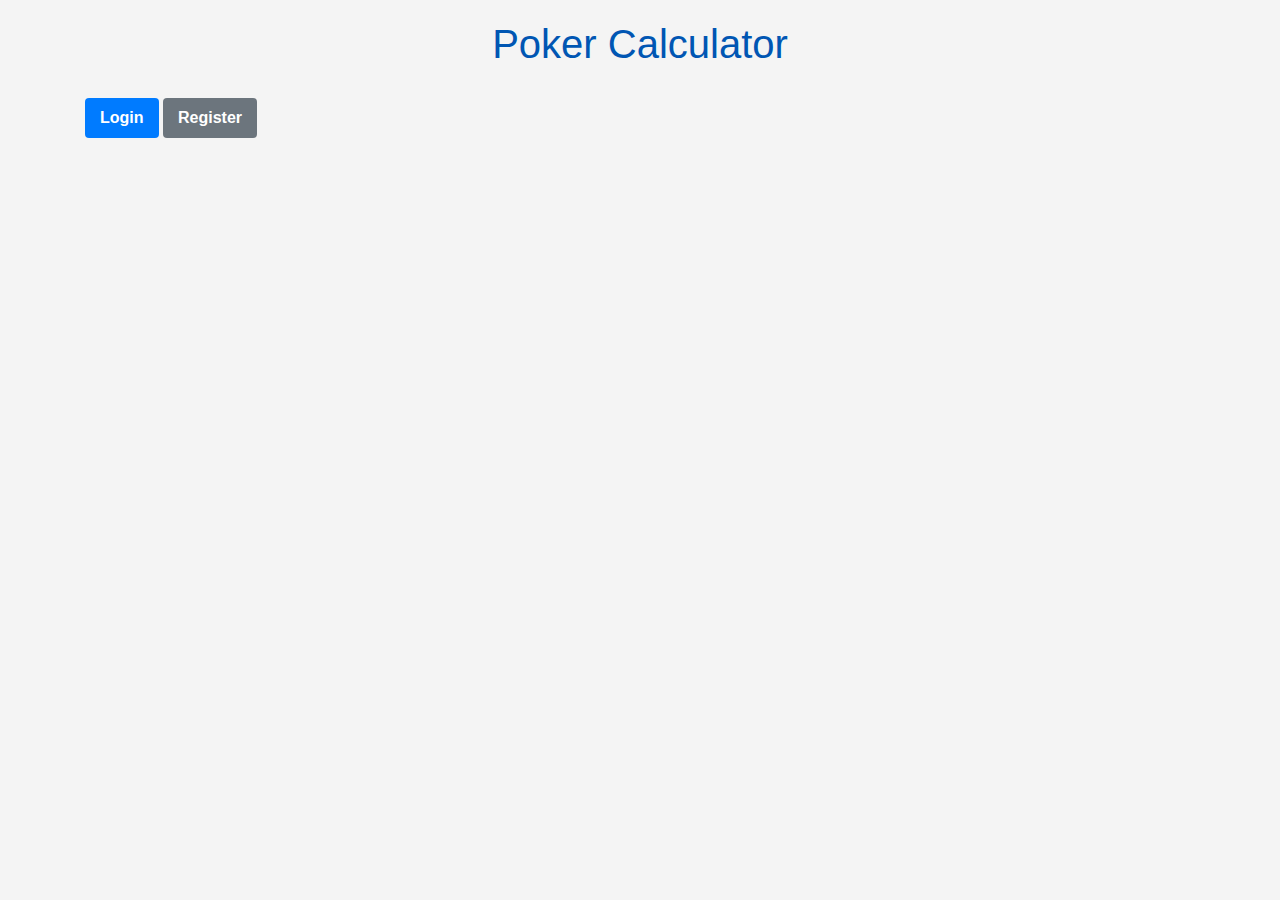
<file: templates/index.html>
<!DOCTYPE html>
<html lang="en">
<head>
    <meta charset="UTF-8">
    <meta name="viewport" content="width=device-width, initial-scale=1.0">
    <title>Poker Calculator</title>
    <link rel="stylesheet" href="https://stackpath.bootstrapcdn.com/bootstrap/4.5.2/css/bootstrap.min.css">
    <link rel="stylesheet" href="/static/style.css">
</head>
<body>
    <div class="container">
        <h1 class="text-center">Poker Calculator</h1>

        <div id="auth-section">
            <button class="btn btn-primary" onclick="location.href='/login'">Login</button>
            <button class="btn btn-secondary" onclick="location.href='/register'">Register</button>
        </div>

        <div id="game-section" style="display: none;">
            <!-- Game creation/management will go here -->
        </div>

        <div id="results-section" style="display: none;">
            <!-- Results display will go here -->
        </div>
    </div>

    <script src="https://code.jquery.com/jquery-3.5.1.slim.min.js"></script>
    <script src="https://cdn.jsdelivr.net/npm/popper.js@1.16.1/dist/umd/popper.min.js"></script>
    <script src="https://stackpath.bootstrapcdn.com/bootstrap/4.5.2/js/bootstrap.min.js"></script>
    <script src="/static/script.js"></script>
</body>
</html>
</file>
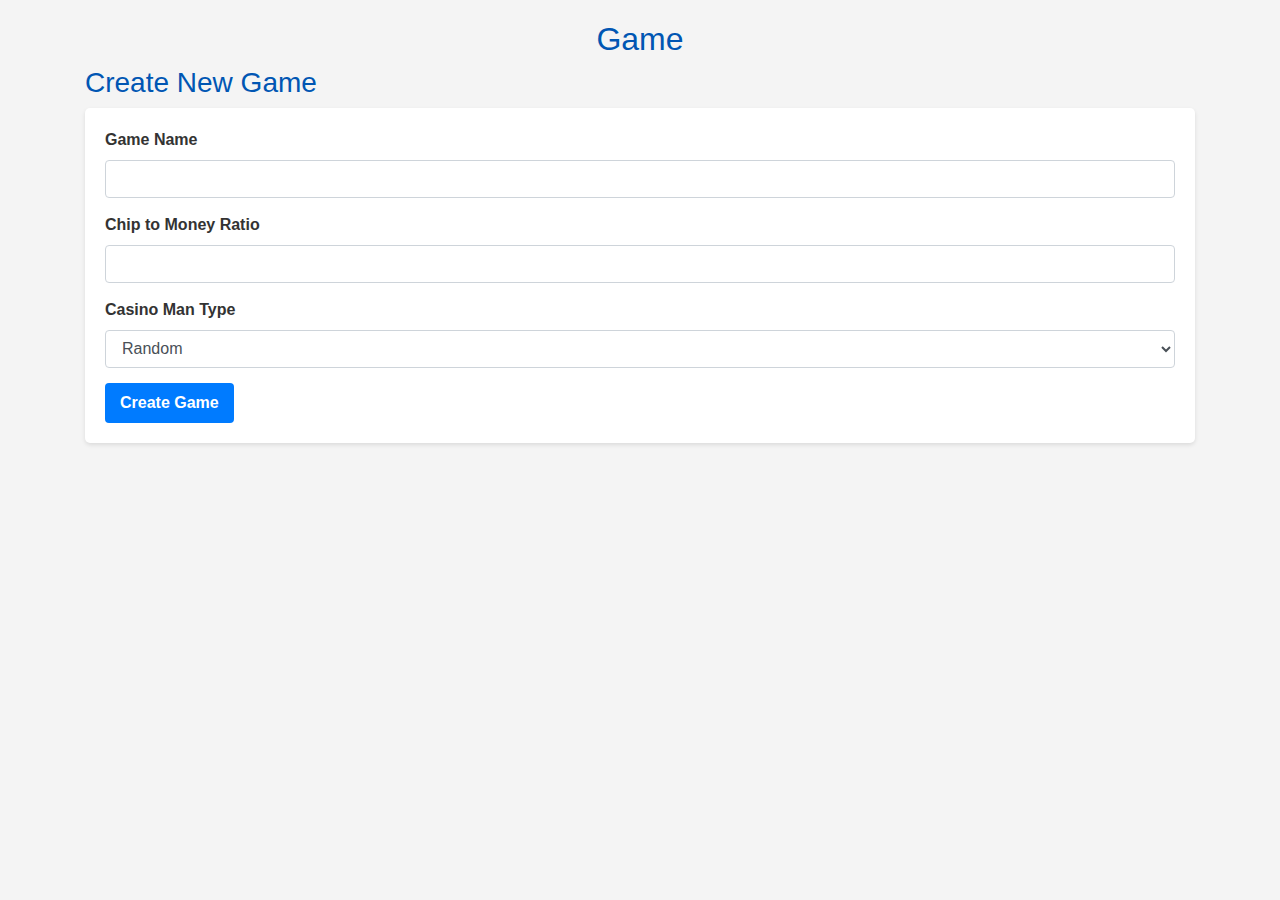
<file: templates/game.html>
<!DOCTYPE html>
<html lang="en">
<head>
    <meta charset="UTF-8">
    <meta name="viewport" content="width=device-width, initial-scale=1.0">
    <title>Game - Poker Calculator</title>
    <link rel="stylesheet" href="https://stackpath.bootstrapcdn.com/bootstrap/4.5.2/css/bootstrap.min.css">
    <link rel="stylesheet" href="/static/style.css">
</head>
<body>
    <div class="container">
        <h2 class="text-center">Game</h2>

        <!-- Create Game Form -->
        <div id="create-game-section">
            <h3>Create New Game</h3>
            <form id="create-game-form">
                <div class="form-group">
                    <label for="game-name">Game Name</label>
                    <input type="text" class="form-control" id="game-name" required>
                </div>
                <div class="form-group">
                    <label for="chip-to-money">Chip to Money Ratio</label>
                    <input type="number" class="form-control" id="chip-to-money" required>
                </div>
                <div class="form-group">
                    <label for="casino-man-type">Casino Man Type</label>
                    <select class="form-control" id="casino-man-type">
                        <option value="random">Random</option>
                        <option value="select">Select</option>
                    </select>
                </div>
                <div class="form-group" id="select-casino-man" style="display: none;">
                    <label for="selected-casino-man">Select Casino Man</label>
                    <select class="form-control" id="selected-casino-man">
                        <!-- Populate with user list -->
                    </select>
                </div>
                <button type="submit" class="btn btn-primary">Create Game</button>
            </form>
        </div>

        <!-- Add Player Form -->
        <div id="add-player-section" style="display: none;">
            <h3>Add Player</h3>
            <form id="add-player-form">
                <div class="form-group">
                    <label for="player-to-add">Select Player</label>
                    <select class="form-control" id="player-to-add">
                        <!-- Populate with user list -->
                    </select>
                </div>
                <button type="submit" class="btn btn-success">Add Player</button>
            </form>
        </div>

        <!-- Update Buy-ins and Final Chips Forms -->
        <div id="update-info-section" style="display: none;">
            <h3>Update Player Info</h3>
            <form id="update-buy-ins-form">
                <div class="form-group">
                    <label for="player-select">Select Player</label>
                    <select class="form-control" id="player-select">
                        <!-- Populate with players in the current game -->
                    </select>
                </div>
                <div class="form-group">
                    <label for="buy-ins">Buy-ins</label>
                    <input type="number" class="form-control" id="buy-ins">
                </div>
                <button type="submit" class="btn btn-info">Update Buy-ins</button>
            </form>

            <form id="update-final-chips-form">
                <div class="form-group">
                    <label for="final-chips">Final Chips</label>
                    <input type="number" class="form-control" id="final-chips">
                </div>
                <button type="submit" class="btn btn-info">Update Final Chips</button>
            </form>
        </div>

        <!-- Calculate Results Button -->
        <button id="calculate-results-btn" class="btn btn-warning" style="display: none;">Calculate Results</button>

        <!-- Results Display -->
        <div id="results-display" style="display: none;">
            <h3>Results</h3>
            <table class="table">
                <thead>
                    <tr>
                        <th>Player</th>
                        <th>Buy-ins</th>
                        <th>Final Chips</th>
                        <th>Amount</th>
                    </tr>
                </thead>
                <tbody id="results-table-body">
                    <!-- Results will be inserted here -->
                </tbody>
            </table>
        </div>
    </div>

    <script src="/static/script.js"></script>
</body>
</html>
</file>
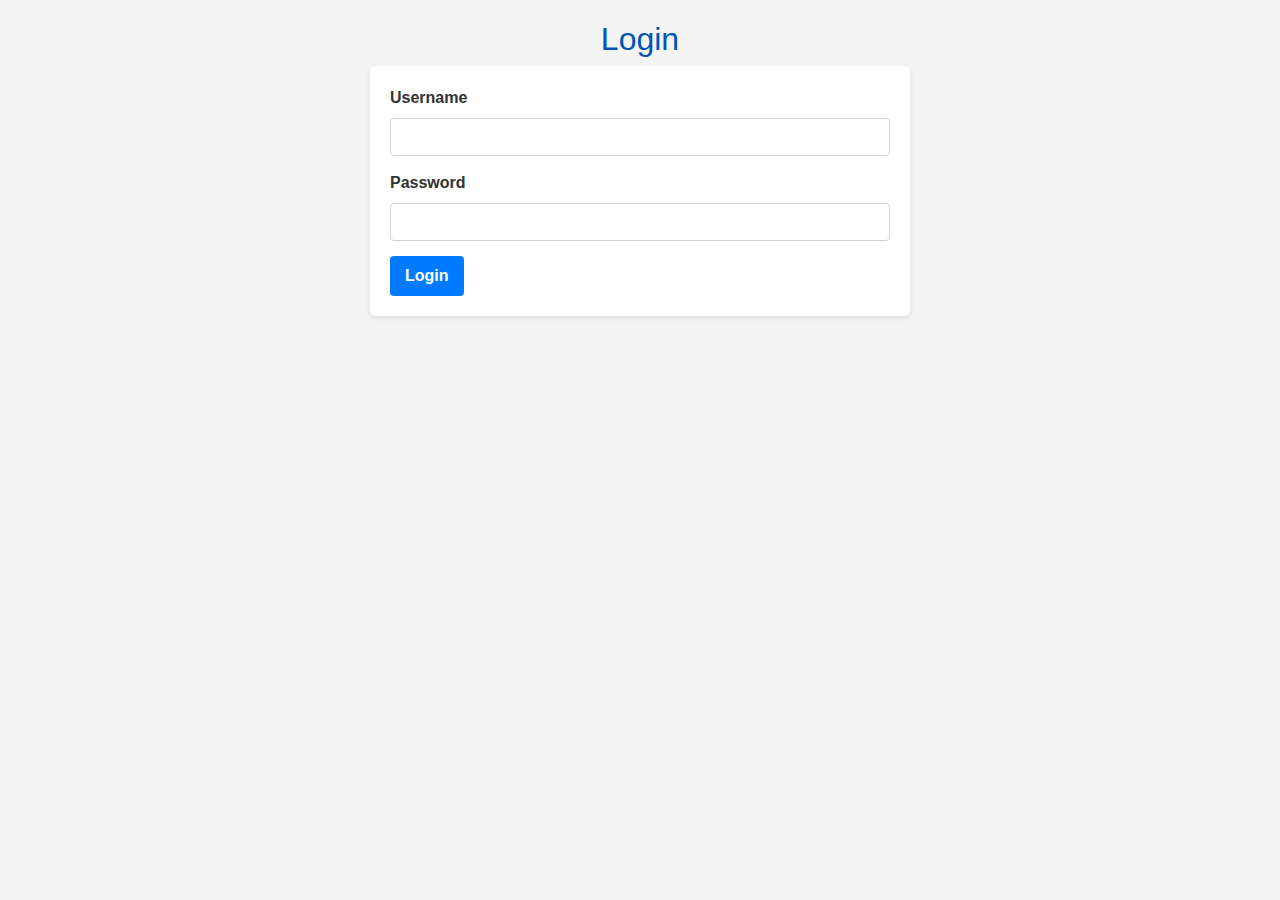
<file: templates/login.html>
<!DOCTYPE html>
<html lang="en">
<head>
    <meta charset="UTF-8">
    <meta name="viewport" content="width=device-width, initial-scale=1.0">
    <title>Login - Poker Calculator</title>
    <link rel="stylesheet" href="https://stackpath.bootstrapcdn.com/bootstrap/4.5.2/css/bootstrap.min.css">
    <link rel="stylesheet" href="/static/style.css">
</head>
<body>
    <div class="container">
        <div class="row justify-content-center">
            <div class="col-md-6">
                <h2 class="text-center">Login</h2>
                <form id="login-form">
                    <div class="form-group">
                        <label for="username">Username</label>
                        <input type="text" class="form-control" id="username" name="username" required>
                    </div>
                    <div class="form-group">
                        <label for="password">Password</label>
                        <input type="password" class="form-control" id="password" name="password" required>
                    </div>
                    <button type="submit" class="btn btn-primary">Login</button>
                </form>
                <div id="login-message" class="mt-3"></div>
            </div>
        </div>
    </div>

    <script src="/static/script.js"></script>
</body>
</html>
</file>
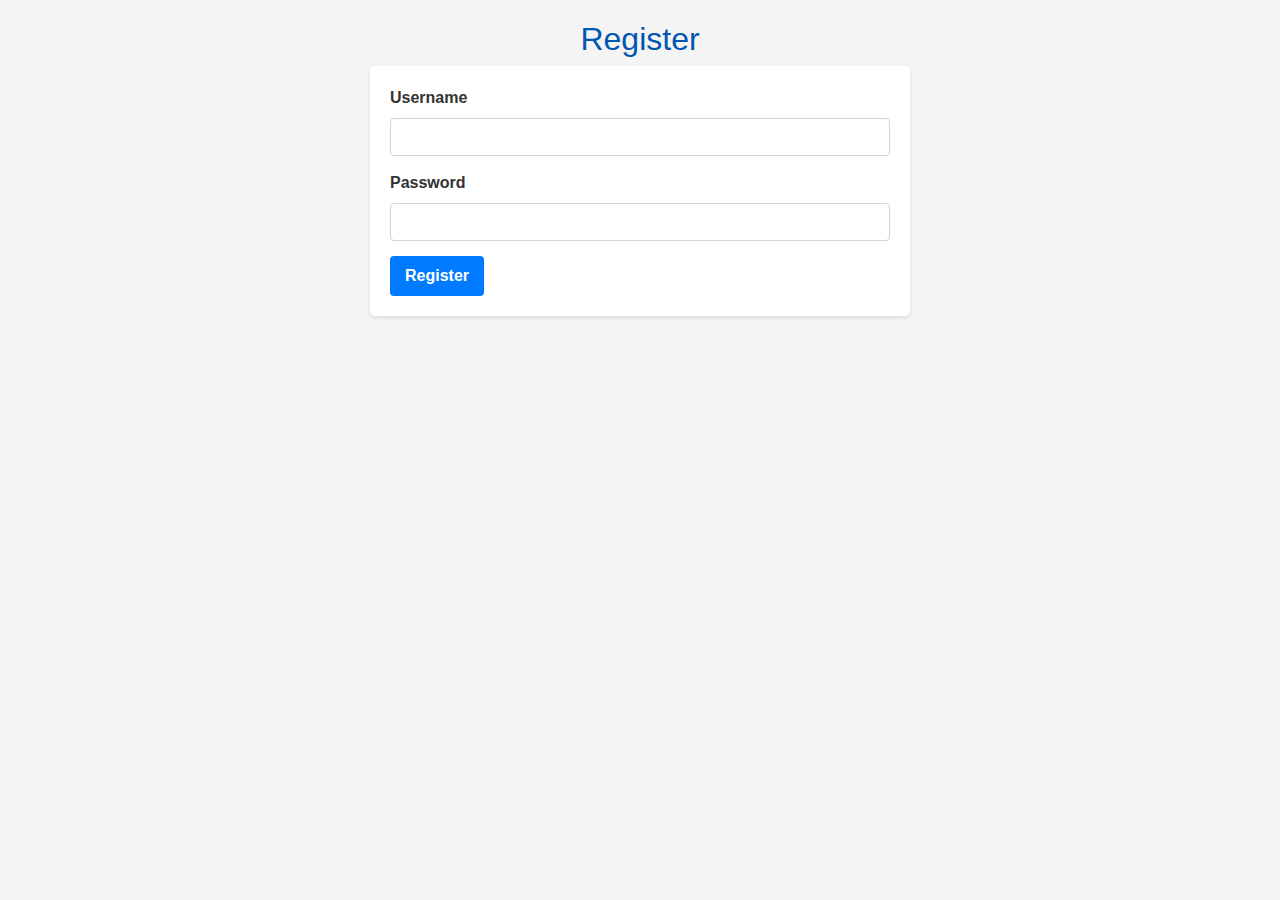
<file: templates/register.html>
<!DOCTYPE html>
<html lang="en">
<head>
    <meta charset="UTF-8">
    <meta name="viewport" content="width=device-width, initial-scale=1.0">
    <title>Register - Poker Calculator</title>
    <link rel="stylesheet" href="https://stackpath.bootstrapcdn.com/bootstrap/4.5.2/css/bootstrap.min.css">
    <link rel="stylesheet" href="/static/style.css">
</head>
<body>
    <div class="container">
        <div class="row justify-content-center">
            <div class="col-md-6">
                <h2 class="text-center">Register</h2>
                <form id="register-form">
                    <div class="form-group">
                        <label for="username">Username</label>
                        <input type="text" class="form-control" id="username" name="username" required>
                    </div>
                    <div class="form-group">
                        <label for="password">Password</label>
                        <input type="password" class="form-control" id="password" name="password" required>
                    </div>
                    <button type="submit" class="btn btn-primary">Register</button>
                </form>
                <div id="register-message" class="mt-3"></div>
            </div>
        </div>
    </div>

    <script src="/static/script.js"></script>
</body>
</html>
</file>
<file: static/style.css>
/* style.css */

/* General Body Styles */
body {
    font-family: 'Arial', sans-serif;
    background-color: #f4f4f4;
    color: #333;
    margin: 0;
    padding: 0;
}

/* Container Styles (Bootstrap's container class is used for responsiveness) */
.container {
    padding-top: 20px;
    padding-bottom: 20px;
}

/* Heading Styles */
h1, h2, h3 {
    color: #0056b3; /* Darker blue color */
}

h1 {
    text-align: center;
    margin-bottom: 30px;
}

/* Form Styles */
form {
    background-color: #fff;
    padding: 20px;
    border-radius: 5px;
    box-shadow: 0 2px 4px rgba(0, 0, 0, 0.1);
}

.form-group {
    margin-bottom: 15px;
}

label {
    font-weight: bold;
}

.form-control {
    border: 1px solid #ced4da; /* Light gray border */
    border-radius: 4px;
    padding: 8px 12px;
    width: 100%;
    box-sizing: border-box;
}

.form-control:focus {
    border-color: #80bdff; /* Blue border on focus */
    outline: 0;
    box-shadow: 0 0 0 0.2rem rgba(0, 123, 255, 0.25); /* Blue glow on focus */
}

/* Button Styles (using Bootstrap button classes) */
.btn {
    padding: 8px 15px;
    border-radius: 4px;
    font-weight: bold;
    cursor: pointer;
    transition: background-color 0.3s ease;
}

.btn-primary {
    background-color: #007bff; /* Primary blue color */
    border: none;
}

.btn-primary:hover {
    background-color: #0056b3; /* Darker blue on hover */
}

.btn-secondary {
    background-color: #6c757d; /* Gray color */
    border: none;
}

.btn-secondary:hover {
    background-color: #494f54; /* Darker gray on hover */
}

.btn-success {
    background-color: #28a745; /* Green color */
    border: none;
}

.btn-success:hover {
    background-color: #19692c; /* Darker green on hover */
}

.btn-info {
    background-color: #17a2b8; /* Light blue color */
    border: none;
}

.btn-info:hover {
    background-color: #0f6674; /* Darker light blue on hover */
}

.btn-warning {
    background-color: #ffc107; /* Yellow color */
    border: none;
}

.btn-warning:hover {
    background-color: #b28704; /* Darker yellow on hover */
}

/* Table Styles */
.table {
    background-color: #fff;
    border-collapse: collapse;
    width: 100%;
    margin-bottom: 20px;
    box-shadow: 0 2px 4px rgba(0, 0, 0, 0.1);
}

.table th,
.table td {
    padding: 10px;
    text-align: left;
    border: 1px solid #ced4da;
}

.table thead {
    background-color: #007bff; /* Blue header */
    color: #fff;
}

/* Alert/Message Styles */
.alert {
    padding: 10px;
    margin-bottom: 15px;
    border: 1px solid transparent;
    border-radius: 4px;
}

.alert-success {
    background-color: #d4edda; /* Light green */
    border-color: #c3e6cb;
    color: #155724; /* Dark green text */
}

.alert-danger {
    background-color: #f8d7da; /* Light red */
    border-color: #f5c6cb;
    color: #721c24; /* Dark red text */
}

/* Navigation Styles (if you add a navbar later) */
.navbar {
    background-color: #0056b3; /* Dark blue */
    padding: 10px;
    border-radius: 5px;
    margin-bottom: 20px;
}

.navbar-brand {
    color: #fff;
    font-weight: bold;
    font-size: 24px;
}

.nav-link {
    color: #fff;
    margin-left: 15px;
}

.nav-link:hover {
    text-decoration: underline;
}
</file>
